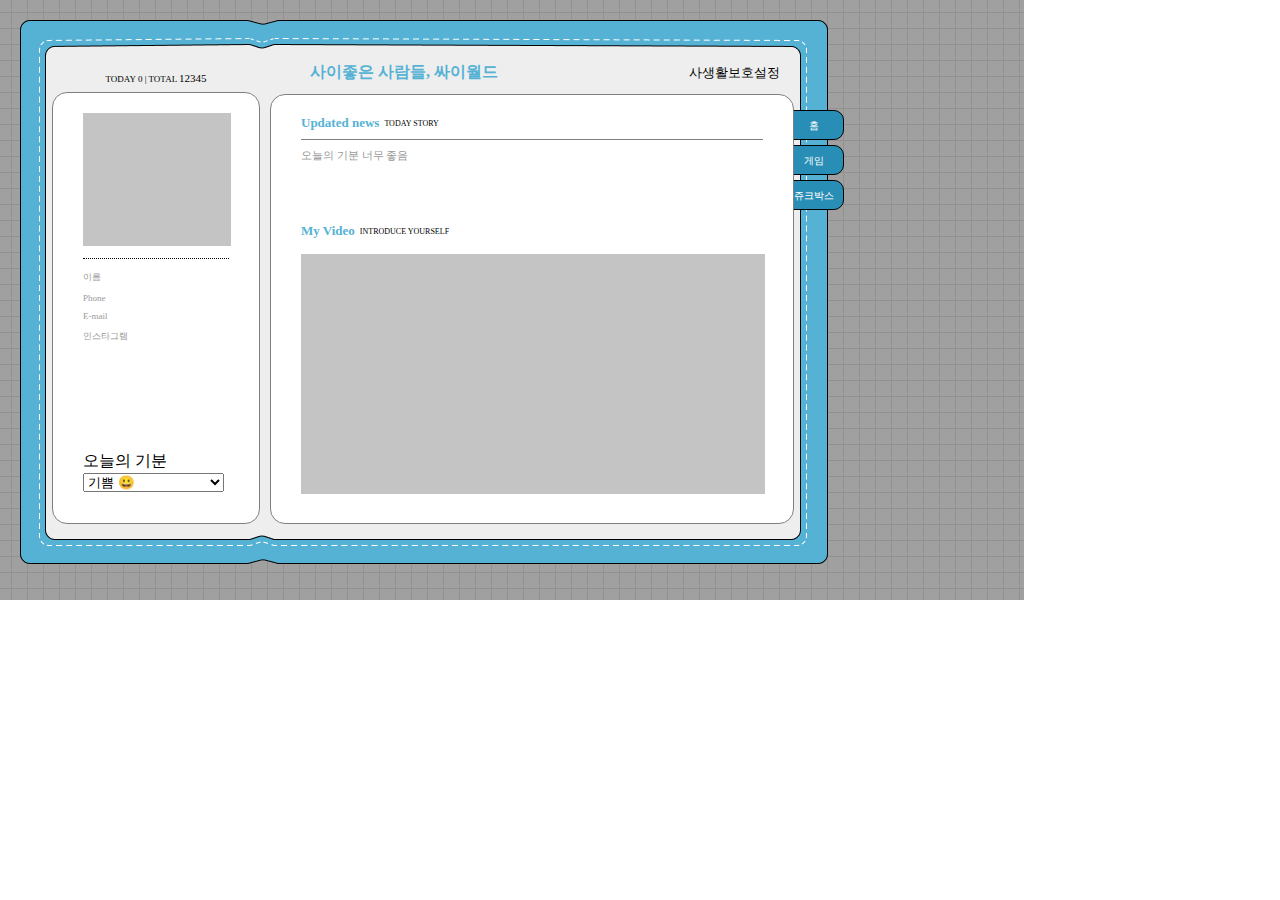
<file: cyworld/index.html>
<!DOCTYPE html>
<html lang="ko">
<head>
    <title>싸이월드</title>
    <link href="styles/index.css" rel="stylesheet" />
    <link rel="stylesheet" href="https://pro.fontawesome.com/releases/v5.10.0/css/all.css" integrity="sha384-AYmEC3Yw5cVb3ZcuHtOA93w35dYTsvhLPVnYs9eStHfGJvOvKxVfELGroGkvsg+p" crossorigin="anonymous"/>
    <script>
        function menuHome(){
            document.getElementById("main").setAttribute("src", "home.html")
            document.getElementById("menuHome").style = "color: black; background-color: white;"
            document.getElementById("menuGame").style = "color: white; background-color: #298EB5;"
            document.getElementById("menuJukebox").style = "color: white; background-color: #298EB5;"
        }

        function menuGame(){
            document.getElementById("main").setAttribute("src", "game.html")
            document.getElementById("menuHome").style = "color: white; background-color: #298EB5;"
            document.getElementById("menuGame").style = "color: black; background-color: white;"
            document.getElementById("menuJukebox").style = "color: white; background-color: #298EB5;"
        }

        function menuJukebox(){
            document.getElementById("main").setAttribute("src", "jukebox.html")
            document.getElementById("menuHome").style = "color: white; background-color: #298EB5;"
            document.getElementById("menuGame").style = "color: white; background-color: #298EB5;"
            document.getElementById("menuJukebox").style = "color: black; background-color: white;"
        }
    </script>
</head>
<body>
    <div class="background">
        <div class="outerbox">
            <div class="wrapper">
                <div class="wrapper__left">
                    <div class="wrapper__left__header">
                        <div class ="today">
                            TODAY <span class="Zero">0</span> | TOTAL <span class="count">12345</span> 
                        </div>
                    </div>
                    <div class="wrapper__left__body">
                        <div class="header">
                        <div class="headerGrey">
                        </div>
                        <!-- <hr class="line"/> -->
                        <div class="line"></div>
                        <div class="profileWrapper">
                            <div class="profile">
                            <i class="fas fa-file-signature"></i> 이름
                            </div>
                            <div class="profile">
                                <i class="fas fa-phone"></i> Phone
                            </div>
                            <div class="profile">
                                <i class="fas fa-envelope-square"></i> E-mail
                            </div>
                            <div class="profile">
                                <i class="fas fa-images"></i> 인스타그램
                            </div>
                        </div>
                        </div>
                        <div class="footer">
                            <div class="feelWrapper">
                                <div class="feel">오늘의 기분</div>
                                <select class="feelSelect">
                                    <option>기쁨 😀</option>
                                    <option>슬픔 😭</option>
                                    <option>분노 😡</option>
                                    <option>행복 😊</option>
                                </select>
                            </div>
                        </div>
                    </div>
                </div>
                <div class="wrapper__right">
                    <div class="wrapper__right__header">
                        <div class="wrapper__right__title">사이좋은 사람들, 싸이월드</div>
                        <div class="wrapper__right__setting">사생활보호설정<i class="fas fa-caret-right bbbb"></i></div>

                    </div>
                    <div class="wrapper__right__body">
                        <iframe id="main" src="home.html"></iframe>
                        <!-- <iframe src="game.html"></iframe> -->
                        <!-- <iframe src="jukebox.html"></iframe> -->
                    </div>
                </div>
                <div class="navigation">
                    <div class="navigation__item" id="menuHome" onclick="menuHome()">
                        홈
                    </div>
                    <div class="navigation__item" id="menuGame" onclick="menuGame()">
                        게임
                    </div>
                    <div class="navigation__item" id="menuJukebox" onclick="menuJukebox()">
                        쥬크박스
                    </div>
                </div>
            </div>
        </div>
    </div>
</body>
</html>
</file>
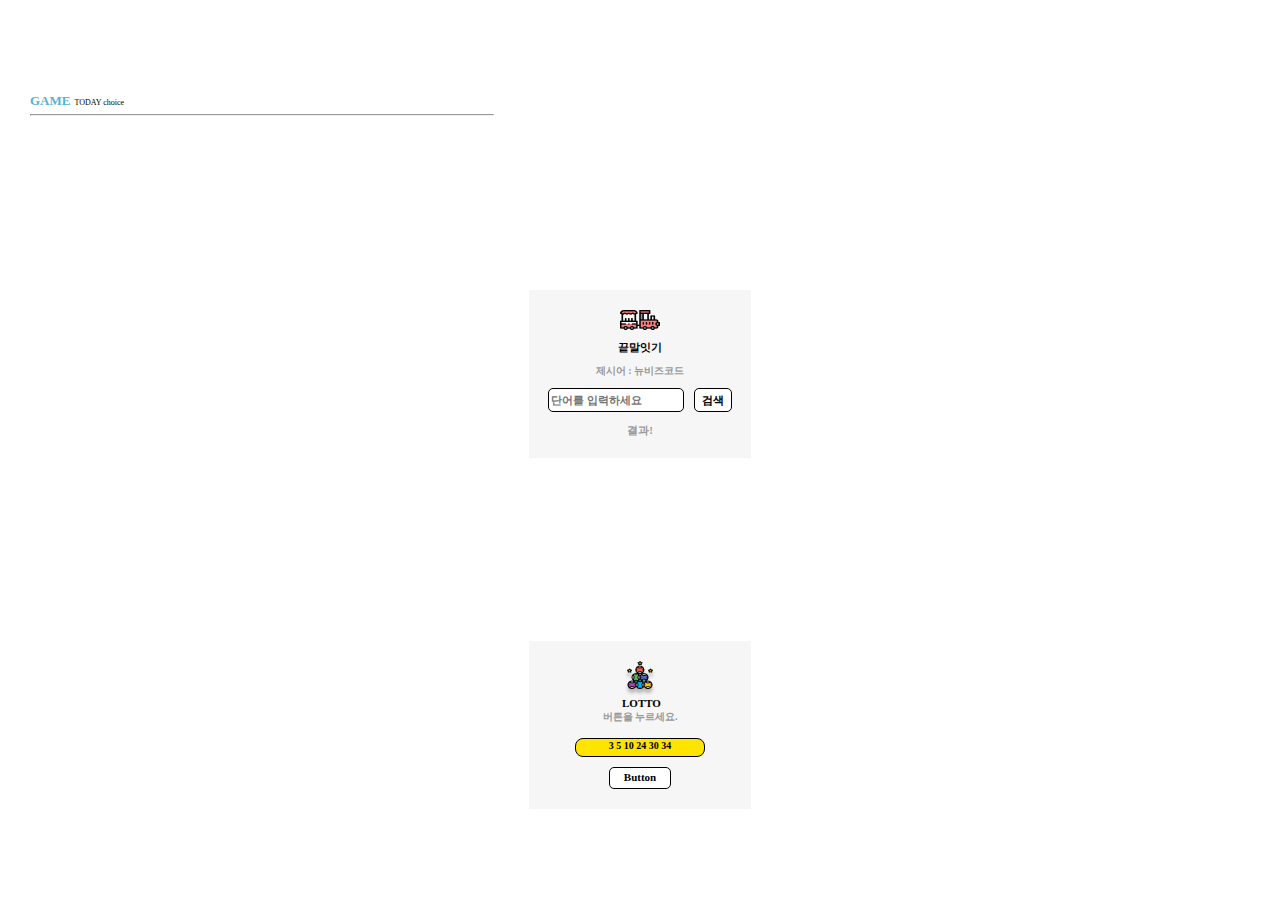
<file: cyworld-ran/game.html>
<!DOCTYPE html>
<html lang="ko">
    <head>
        <title>게임</title>
        <link href="styles/game.css" rel="stylesheet"/>
    </head>
    <body>
            <div class="wrapper">
                <div class="wrapper__header">
                    <div class="title">
                        <span class="sub__title">GAME</span>
                        <span class="story">TODAY choice</span>
                    </div>
                    <div class="line">
                        <hr>
                    </div>
                </div>
                     <div class="wrapper__word">
                            <img src="images/word.png">
                            <span class="title">끝말잇기</span>
                            <span class="content">제시어 : 뉴비즈코드</span>
                            <span class="search">
                                <input class="search__box" type="text" placeholder="단어를 입력하세요"><button class="button">검색</button>
                            </span>
                            <span class="result">결과!</span>
                    </div>
                    <div class="wrapper__lotto">
                            <img src="images/lotto.png">
                            <span class="title">LOTTO</span>
                            <span class="content">버튼을 누르세요.</span>
                            <div class="lotto__box">3 5 10 24 30 34</div>
                            <button class="button">Button</button>
                    </div>
    </body>
</html>
</file>
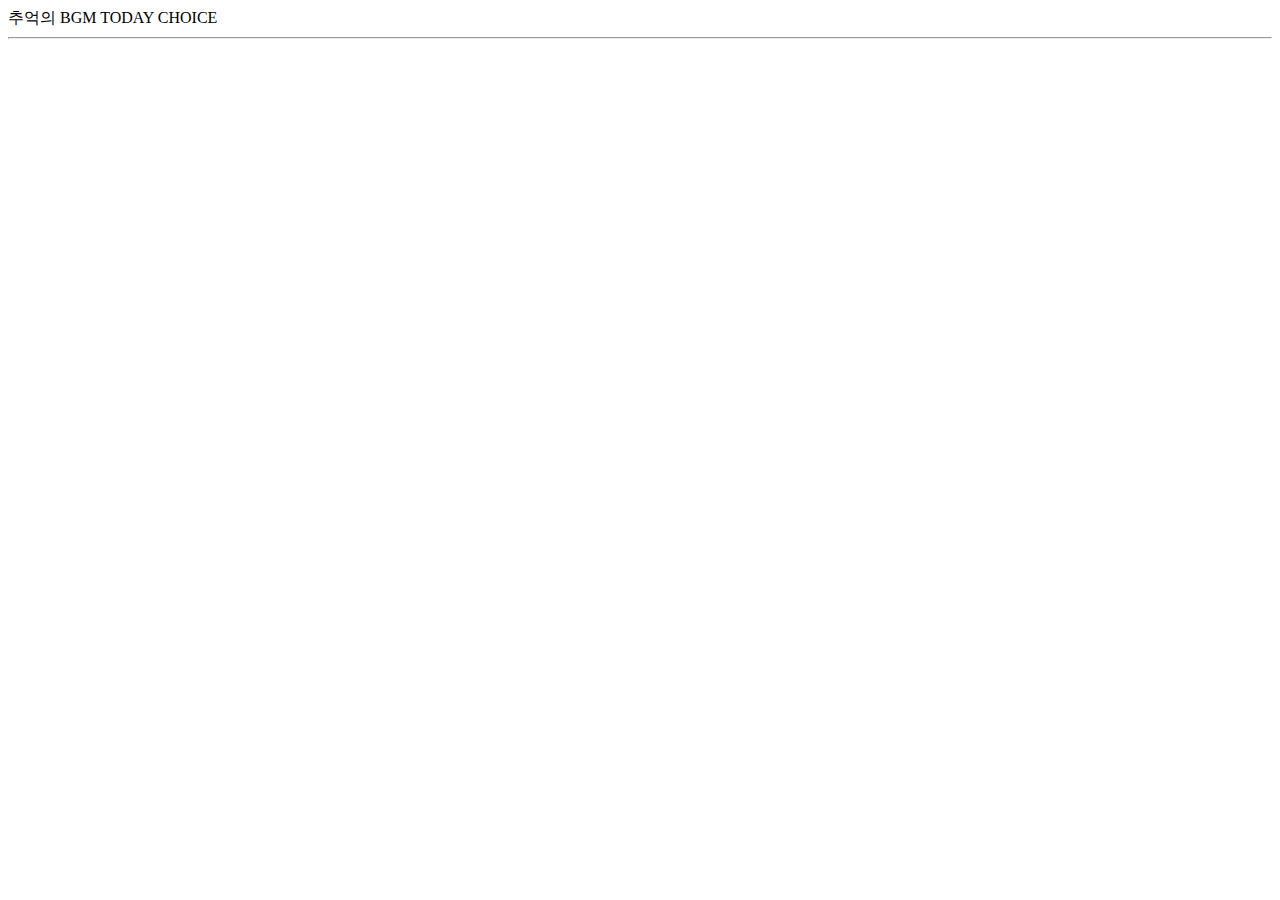
<file: cyworld-ran/Jukebox.html>
<!DOCTYPE html>
<html lang="ko">
<head>
    <title>쥬크박스</title>
</head>
<body>
    <div class="wrapper">
        <div class = "wrapper__header">
            <div class="title">
                <span class="sub__title">
                    추억의 BGM
                </span>
                <span class="story">
                    TODAY CHOICE
                </span>
            </div>
            <div class="line">
                <hr>
            </div>
        </div>
        <div class="wrapper__body"
    </div>
</body>
</html>
</file>
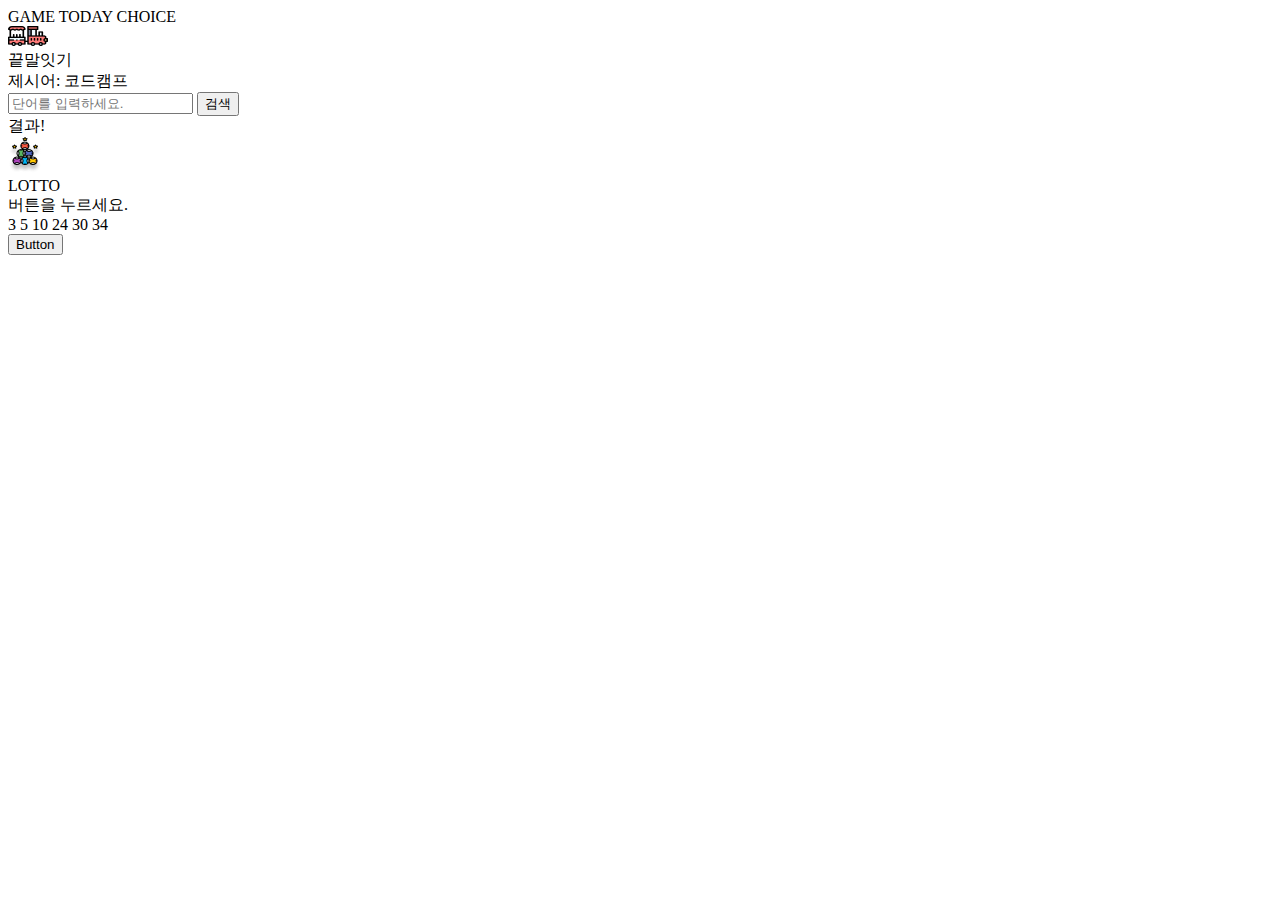
<file: cyworld/game.html>
<!DOCTYPE html>
<html lang="ko">

<head>
    <title>게임</title>
    <link href="styles/" rel="stylesheet" />
    <link rel="stylesheet" href="https://pro.fontawesome.com/releases/v5.10.0/css/all.css"
        integrity="sha384-AYmEC3Yw5cVb3ZcuHtOA93w35dYTsvhLPVnYs9eStHfGJvOvKxVfELGroGkvsg+p" crossorigin="anonymous" />
<script>
    function startWord(){
        const word = document.getElementById("word").innerText //코드캠프
        const lastword = word[word.length - 1] // 프

        const myword = document.getElementById("myword").value // 프랑스 
        const firstword = myword[0] // 프 

        if(firstword === lastword) {
            document.getElementById("result").innerText = "정답입니다"
            document.getElementById("word").innerText = myword
            document.getElementById("myword").value = null
    }
        else {
            document.getElementById("result").innerText ="오답입니다"
            document.getElementById("myword").value = null
        }
    }
</script>
    </head>
<body>
    <div class="wrapper">
        <div class="wrapper__header">
            <span class="title">GAME</span> <span class="subtitle">TODAY CHOICE</span>
        </div>
        <div class="wrapper__word">
            <div class="wrapper__word__header">
                <div>
                    <img src="images/word.png">
                </div>

                <div class="title">
                    끝말잇기
                </div>
                <div class="word_title">
                    제시어: <span id="word">코드캠프</span>
                </div>
            </div>
            <div class="wrapper__word__body">
                <input id ="myword" class="textbox" type="text" placeholder="단어를 입력하세요." />
                <button onclick="startWord()">검색</button>
            </div>
            <div id ="result" class="wrapper__word__footer">
                결과!
            </div>
        </div>
        <div class="wrapper__lotto">
            <div class="wrapper__word__header">
                <div>
                    <img src="images/lotto.png">
                </div>
                <div class="title">
                    LOTTO
                </div>
                <div class="word_title">
                버튼을 누르세요.
                </div>
            </div>
            <div class="wrapper__lotto__body">
                <span>3</span>
                <span>5</span>
                <span>10</span>
                <span>24</span>
                <span>30</span>
                <span>34</span>
            </div>
            <div class="wrapper__word__footer">
                <button class="wrapper__lotto__btn">Button</button>
            </div>
        </div>
    </div>
</body>

</html>
</file>
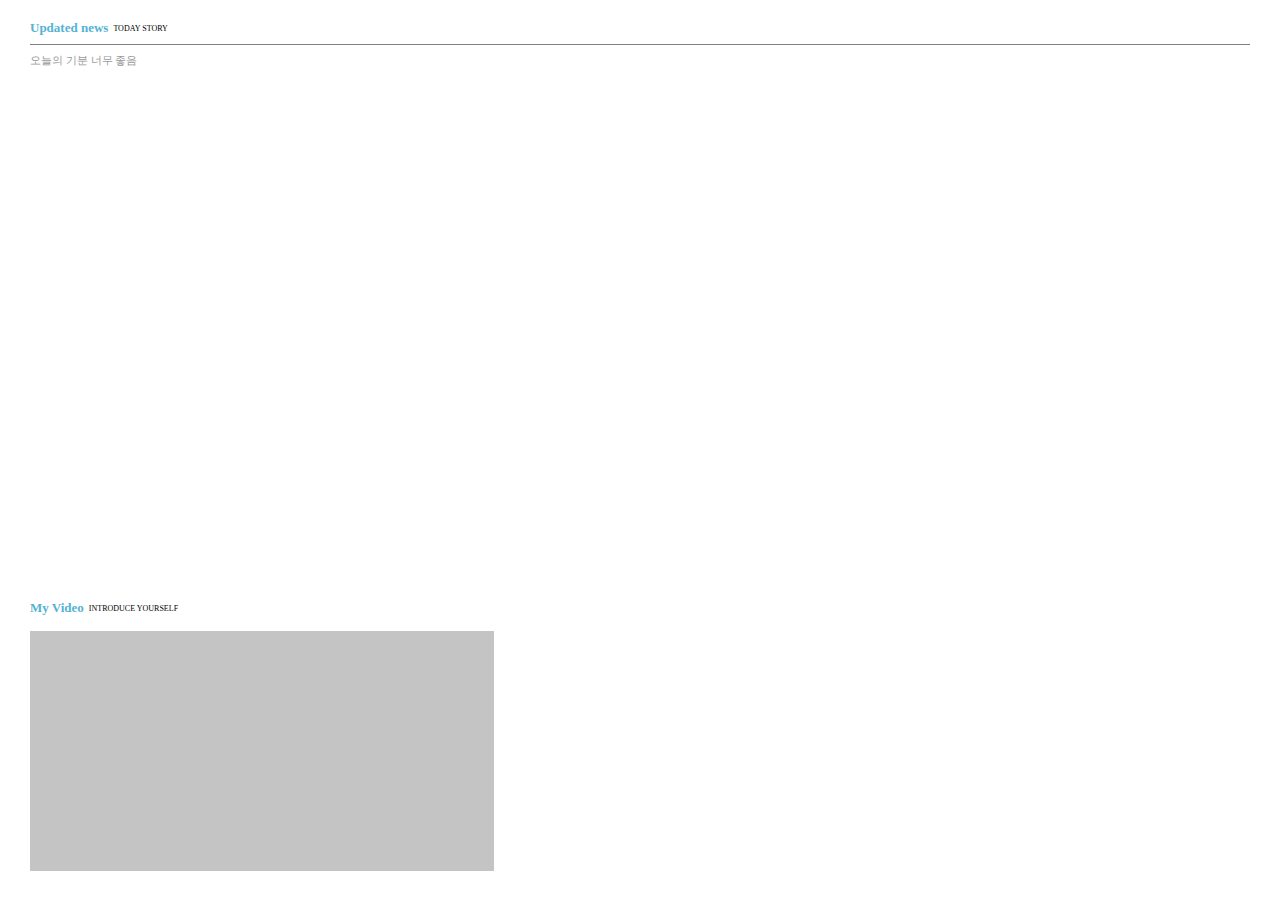
<file: cyworld/home.html>
<!DOCTYPE html>
<html lang="ko">
<head>
    <title>홈</title>
    <link href="styles/home.css" rel="stylesheet" />
</head>
<body>
    <div class="wrapper">
        <div class="wrapper__header">
            <div class="wrapper__title">
                <div class="title">Updated news</div>
                <div class="subtitle">TODAY STORY</div>
            </div>
            <div class="divideLine"></div>
            <div class="content">오늘의 기분 너무 좋음</div>
        </div>
        <div class="wrapper__body">
            <div class="wrapper__title">
                <div class="title">My Video</div>
                <div class="subtitle">INTRODUCE YOURSELF</div>
            </div>
            <div class="video">
            </div>
        </div>
</body>
</html>
</file>
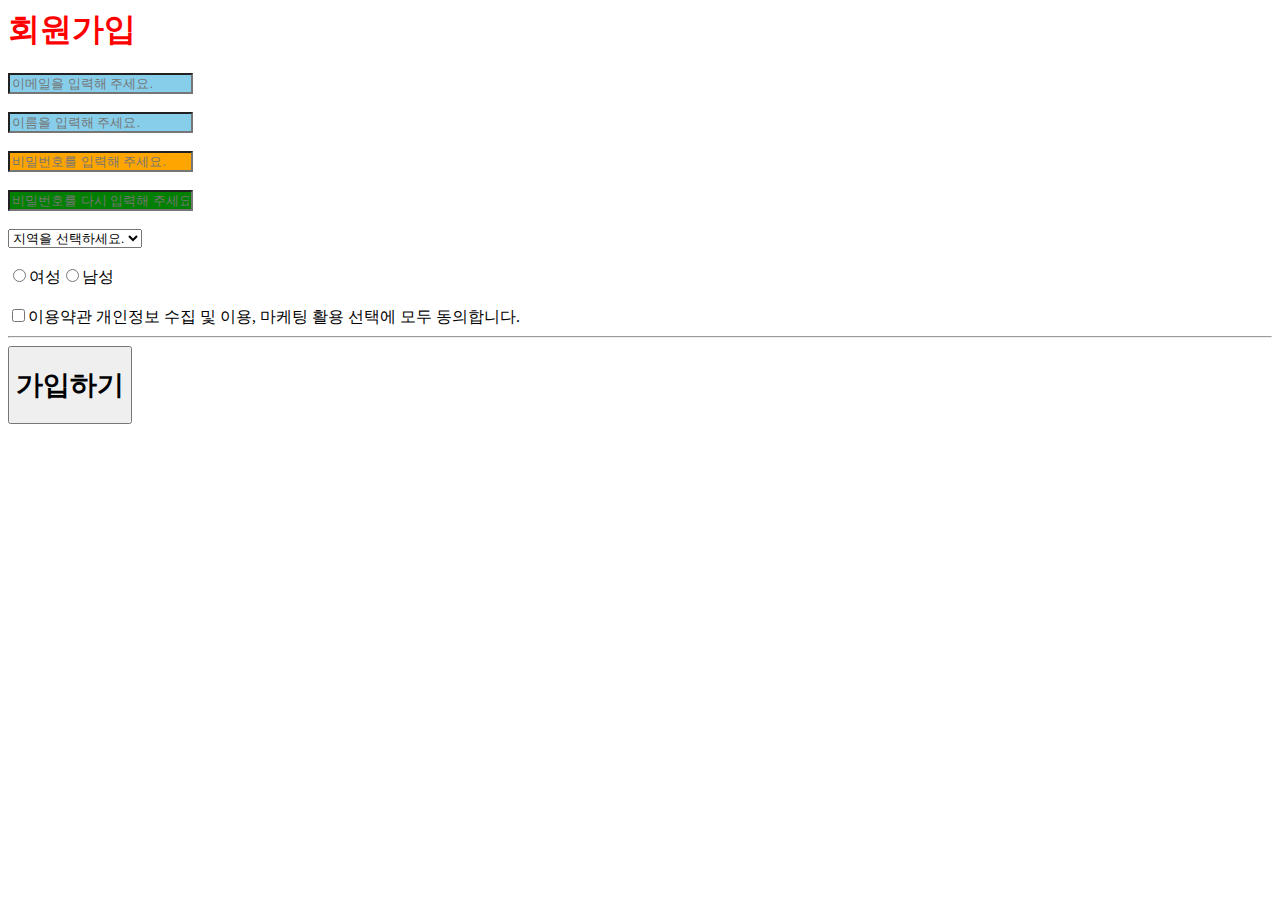
<file: class/01-html/02-signup.html>
<html>
    <head>
       <link href="02-signup.css" rel="stylesheet"/>
    </head>
    <body>
        <!-- 여기는 회원가입 코드입니다. -->
        <!-- 인라인방법 --><h1 style="color: red;">회원가입</h1>
        <input type="text" placeholder="이메일을 입력해 주세요."/><br/><br/>
        <input type="text" placeholder="이름을 입력해 주세요."/><br/><br/>
        <input class="qqq" type="password" placeholder="비밀번호를 입력해 주세요."/><br/><br/>
        <input id="zzz" class="qqq" type="password" placeholder="비밀번호를 다시 입력해 주세요."/><br/><br/>
        <select>
            <option disabled selected>지역을 선택하세요.</option>
            <option>서울</option>
            <option>경기</option>
            <option>인천</option>
        </select>
        <br/><br/>
        <!-- 여기는 버튼입력 코드입니다. -->
        <input type="radio" name="aaa"/>여성<input type="radio" name="aaa"/>남성<br/><br/>
        <input type="checkbox"/>이용약관 개인정보 수집 및 이용, 마케팅 활용 선택에 모두 동의합니다.
        <hr>
        <button>
            <h1>가입하기</h1>
        </button>
       <!-- <input type="button" value="가입하기"/> -->
    </body>
</html>
</file>
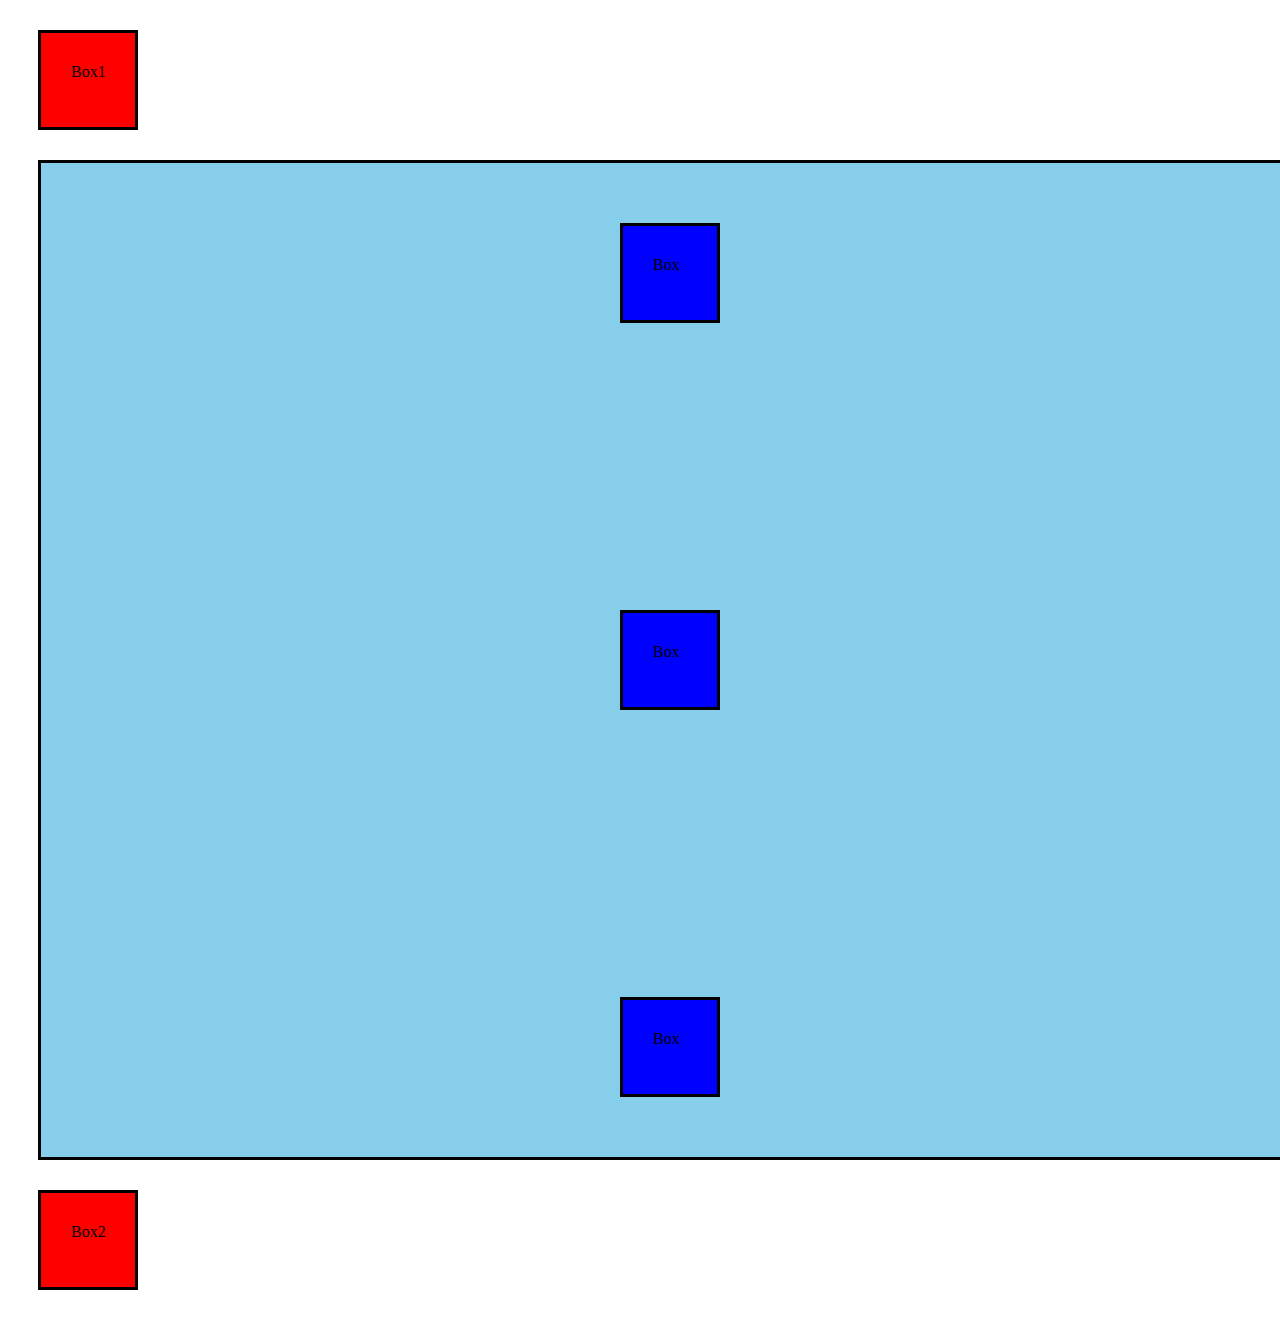
<file: class/02-css/01-boxmodel.html>
<!DOCTYPE html>
<html lang="ko">
<head>
    <title>박스모델</title>
    <style>
       div {
            background-color: red;
            width: 100px;
            height: 100px;
            margin: 30px;
            border: 3px solid black;
            padding: 30px;
            box-sizing: border-box;
        }
       .item {
            background-color: blue;
            width: 100px;
            height: 100px;
            margin: 30px;
            border: 3px solid black;
            padding: 30px;
            box-sizing: border-box;
        }
        .wrapper {
            background-color: skyblue;
            display: flex;
            flex-direction: column; /*box를 가로/세로 정렬 */
            justify-content: space-between; /*box묶음을 정렬*/
            align-items: center; /*가운데 정렬*/
            width: 100%;
            height: 1000px;
        }
    </style>
</head>
<body>
    <div class="box">Box1</div>
    <div class="wrapper">
        <div class="item">Box</div>
        <div class="item">Box</div>
        <div class="item">Box</div>
    </div>
    <div class="box">Box2</div>
</body>
</html>
</file>
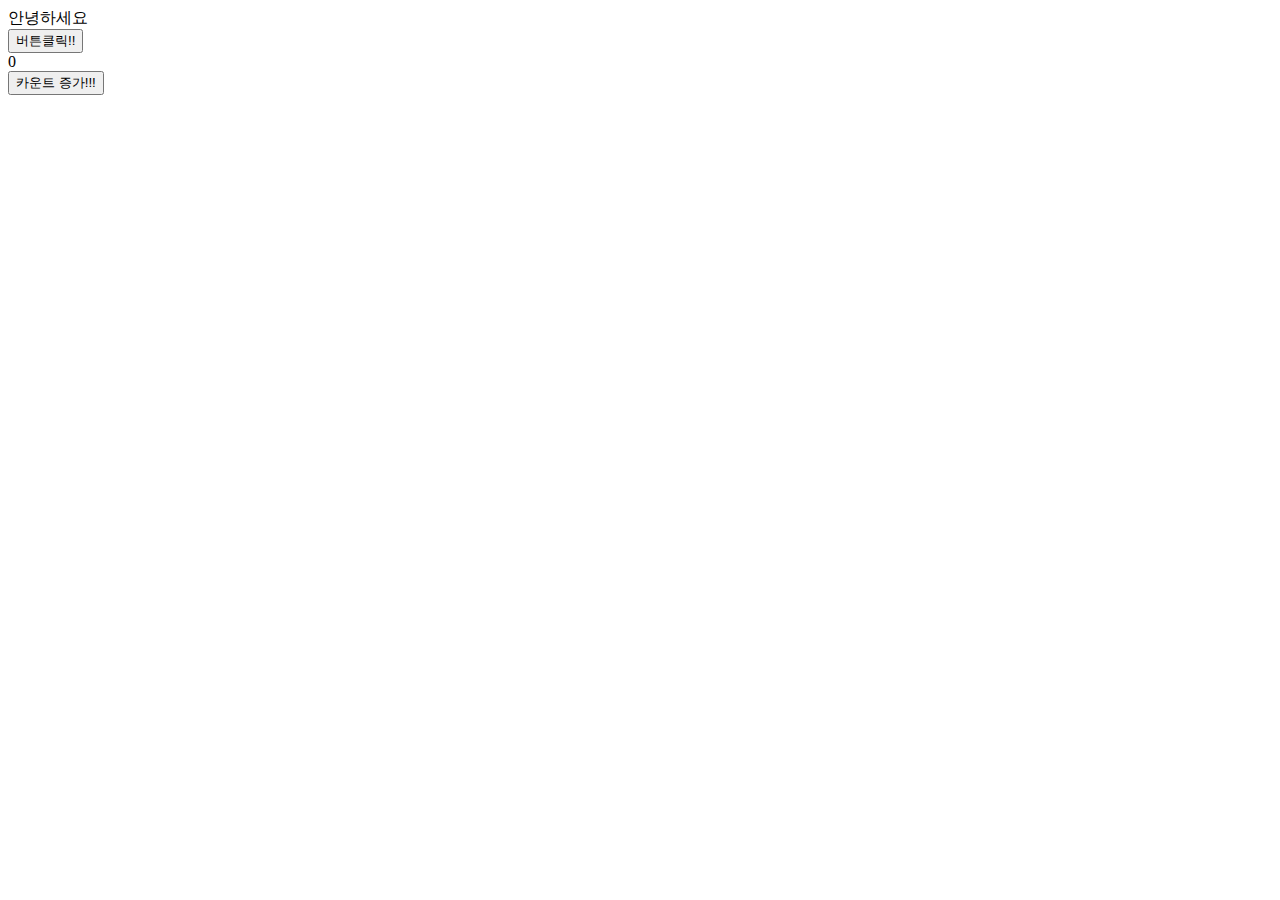
<file: class/03-javascript/02-document.html>
<!DOCTYPE html>
<html lang="ko">
<head>
    <title>DOM조작하기</title>
    <script>
        function aaa (){//document.->html로가서  getElementById("zzz")->zzz의 아이디 innerText ->안에 내용을 가져와 그내용을 반갑습니다로 바꿔
            document.getElementById("zzz").innerText="반갑습니다."
        }

        function counter(){
            const temp = Number(document.getElementById("count").innerText) +1
            document.getElementById("count").innerText = temp
        }
    </script>
</head>
<body>
        <div id="zzz">안녕하세요</div>
        <button onclick="aaa()">버튼클릭!!</button>

        <div id="count">0</div>
        <button onclick="counter()">카운트 증가!!!</button>
</body>
</html>
</file>
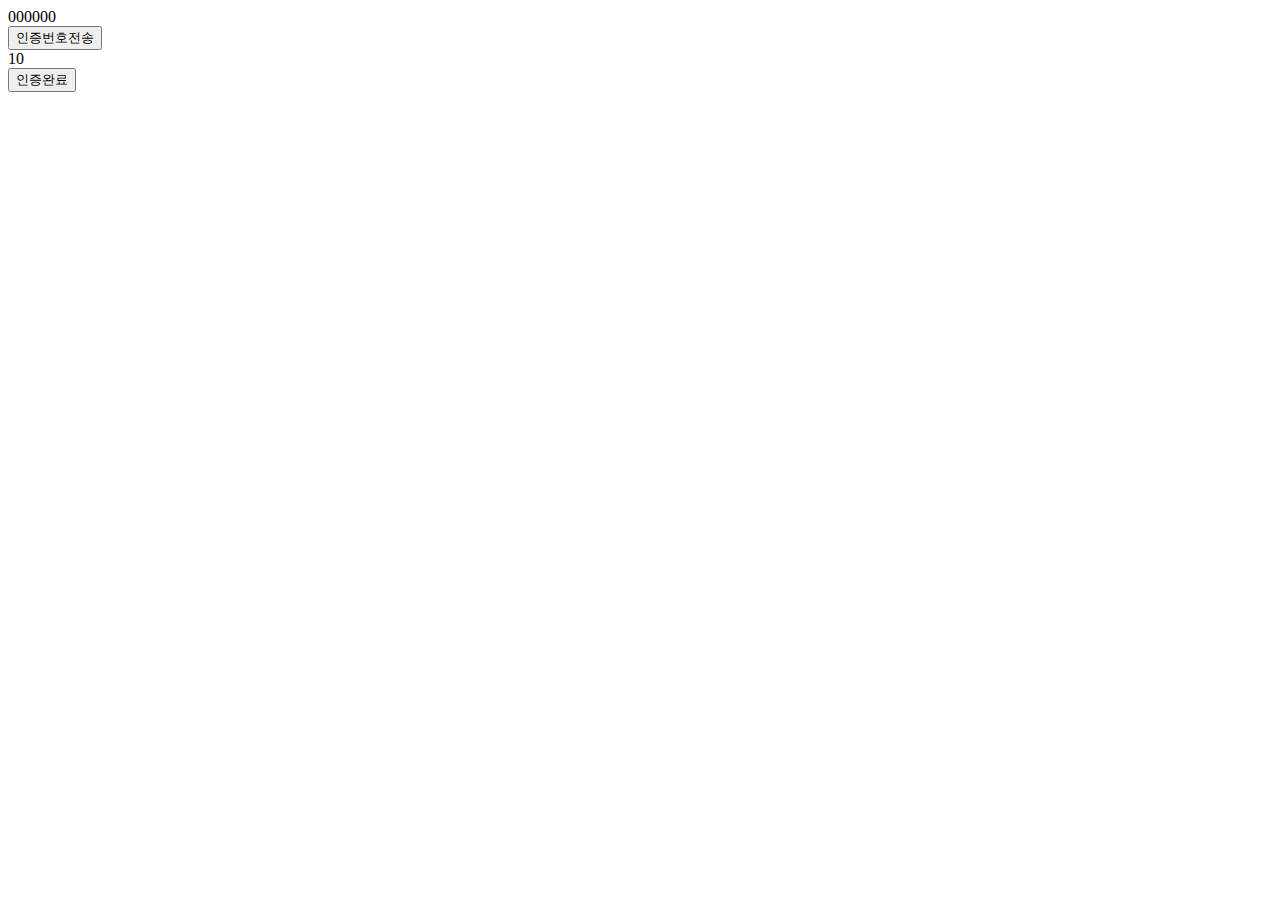
<file: class/03-javascript/06-timer.html>
<!DOCTYPE html>
<html lang="en">
<head>
       <title>function</title>
       <script>
    //        function getToken (){
    //        const token = String(Math.floor(Math.random()*1000000)).padStart(6,"0")
    //        const tokenColor = "#" + token
    //        document.getElementById("num").innerText=token
    //        document.getElementById("num").style.color = tokenColor

    //        let timer = 180
    // setInterval(()=>{
    //     if(timer>=0){
    //         const minutes = String(Math.floor(timer/60)).padStart(2, "0")
    //         const seconds = String(timer % 60).padStart(2,"0")
    //         const time = minutes + ":" + seconds
    //         document.getElementById("num2").innerText = time

                // if(timer==0){
                //     document.getElementById("button2").setAttribute("disabled","false")
                // }
    //         timer -= 1
    //     }
    // } ,1000)
    // }
            function getToken (){
                const token = String(Math.floor(Math.random()*1000000)).padStart(6,"0")
                const tokenColor = "#" + token
                document.getElementById("num").innerText=token
                document.getElementById("num").style.color = tokenColor

                let timer = 10
            setInterval(()=>{
                if(timer>=0){
                    
                    document.getElementById("num2").innerText = timer
                    
                    if(timer==0){
                        document.getElementById("button2").setAttribute("disabled", "false")
                    }
                    timer = timer -1
                    
                }
                
            } ,1000)
            }


       </script>
</head>
<body>
    <div id ="num">000000</div>
    <button onclick="getToken()"class="button">인증번호전송</button>
    <!-- <div id ="num2">03:00</div> -->
    <div id ="num2">10</div>
    <button onclick="setInterval()" id="button2">인증완료</button>
</body>
</html>
</file>
<file: cyworld/styles/index.css>
* {
	margin: 0px;
	box-sizing: border-box;
}

.background {
	background-image: url('../images/background.png');
	width: 1024px;
	height: 600px;
	padding-left: 20px;
	padding-top: 20px;
}

.outerbox {
	background-image: url('../images/outerbox.png');
	width: 808px;
	height: 544px;
}

.wrapper {
	display: flex;
	flex-direction: row;
	padding-left: 32px;
	padding-top: 32px;
}

.wrapper__left {
	width: 208px;
	height: 472px;
	display: flex;
	flex-direction: column;
	justify-content: space-between;
	align-items: center;
	padding-top: 20px;
}

.wrapper__left__header {
}

.today {
	font-size: 9px;
	padding-bottom: 8px;
}
.zero {
	color: red;
	font-size: 11px;
}
.count {
	font-size: 11px;
}
.wrapper__left__body {
	width: 208px;
	height: 440px;
	display: flex;
	flex-direction: column;
	justify-content: space-between;
	border: 1px solid gray;
	border-radius: 15px;
	padding-top: 20px;
	padding-bottom: 31px;
	padding-left: 30px;
	padding-right: 30px;
	background-color: white;
}

.wrapper__left__body .header {
	width: 100%;
	height: 70%;
}
.headerGrey {
	width: 148px;
	height: 133px;
	background-color: #c4c4c4;
}
.line {
	border-top: 1px dotted black;
	margin-top: 12px;
	margin-bottom: 12px;
}
.profileWrapper {
	display: flex;
	flex-direction: column;
	justify-content: space-between;
	height: 72px;
}

.profile {
	color: #999999;
	font-size: 9px;
}
.wrapper__left__body .footer {
	width: 100%;
	height: 30%;
	display: flex;
	align-items: flex-end;
}

.wrapper__right {
	width: 524px;
	height: 472px;
	display: flex;
	flex-direction: column;
	justify-content: space-between;
	padding-left: 10px;
	z-index: 1;
}

.wrapper__right__header {
	padding-top: 10px;
	width: 510px;
	display: flex;
	justify-content: space-between;
	align-items: center;
}

.wrapper__right__title {
	padding-left: 40px;
	color: #55b2d4;
	font-weight: 700;
	font-size: 16px;
}

.wrapper__right__setting {
	font-size: 13px;
	font-weight: 500;
}

.wrapper__right__body {
	width: 524px;
	height: 430px;
	background-color: white;
	border: 1px solid gray;
	border-radius: 15px;
}


.feelWrapper {
	width: 141px;
	height: 41px;
	display: flex;
	justify-content: space-between;
	flex-direction: column;
}
.feelSelect {
	width: 141px;
}

.bbbb {
	color: red;
}

.kkk {
	color: red;
	font-size: 50px;
}

iframe {
	width: 100%;
	height: 100%;
	border: none;
}

.navigation {
	width: 62px;
	height: 100px;
	display: flex;
	flex-direction: column;
	justify-content: space-between;

	position: absolute;
	left: 784px;
	top: 110px;
}

.navigation__item {
	width: 60px;
	height: 30px;
	line-height: 30px;
	color: white;
	background-color: #298EB5;
	border: 1px solid black;
	border-radius: 0px 10px 10px 0px;
	text-align: center;
	font-size: 10px;
	cursor: pointer;
}
</file>
<file: cyworld-ran/styles/game.css>
*{
    margin: 0px;
    box-sizing: border-box;
}

html, body{
    width: 100%;
    height: 100%;
}

.wrapper{
    width: 100%;
    height: 100%;
    /*background-color: red;*/
    display: flex; 
    flex-direction: column;
    justify-content: space-around;
    align-items: center;
    padding-left: 30px;
    padding-right: 30px;
    
    
}

.wrapper__header{
        width: 100%;
        height: 17px;
}

.wrapper__header .title .sub__title{
    color: #55b2d4;
    font-size: 13px;
    font-weight: bold;
}

.wrapper__header .title .story{
    color: black;
    font: Sci Fied Bitmap;
    font-size: 8px;
    font-weight: 8px;
    width: 400px;
}

.wrapper__header .line{
    color: black;
    width: 464px;
    padding-top: 5px;
    padding-bottom: 5px;
}

.wrapper__word{
    width: 222px;
    height: 168px;
    background-color: #F6F6F6;
    display: flex;
    flex-direction: column;
    justify-content: space-between;
    align-items: center;
    padding-top: 20px;
    padding-bottom: 20px;
}

.wrapper__word .title{
    width: 44px;
    height: 15p;
    font-size: 11px;
    font-style: normal;
    font-family:Malgun Gothic;
    font-weight: bold;
    line-height: 11px;
    text-align: center;
}

.wrapper__word .content{
    width: 90px;
    height: 13px;
    font-size: 10px;
    font-style: normal;
    font-family: Malgun Gothic;
    font-weight: bold;
    text-align: center;
    color: #999999;
}

.wrapper__word .search__box{
    width: 136px;
    height: 24px;
    background: #FFFFFF;
    border: 1px solid #000000;
    box-sizing: border-box;
    border-radius: 5px;
    font-family: Malgun Gothic;
    font-style: normal;
    font-weight: bold;
    font-size: 11px;
    line-height: 15px;
    margin-right: 10px;
}

.wrapper__word .button{
    width: 38px;
    height: 24px;
    background: #FFFFFF;
    border: 1px solid #000000;
    box-sizing: border-box;
    border-radius: 5px;
    font-family: Malgun Gothic;
    font-style: normal;
    font-weight: bold;
    font-size: 11px;
    line-height: 15px;
    text-align: center;
}

.wrapper__word .result{
    width: 26px;
    height: 15px;
    font-style: normal;
    font-size: 11px;
    font-family: Malgun Gothic;
    font-weight: bold;
    text-align: center;
    color: #999999;
}

.wrapper__lotto{
    width: 222px;
    height:168px;
    background-color: #F6F6F6;
    display: flex;
    flex-direction: column;
    justify-content: space-between;
    align-items: center;
    padding-top: 20px;
    padding-bottom: 20px;
}

.wrapper__lotto .title{
    width: 36px;
    height: 15px;
    font-size: 11px;
    font-family: Malgun Gothic;
    font-weight: bold;
    text-align: center;
    color: black;
}

.wrapper__lotto .content{
    width: 77px;
    height: 13px;
    font-size: 10px;
    font-style: normal;
    font-family: Malgun Gothic;
    font-weight: bold;
    text-align: center;
    color: #999999;
    margin-bottom: 10px;
}

.wrapper__lotto .lotto__box{
    width: 130px;
    height: 21px;
    margin-top: 5px;
    background: #FFE400;
    border: 1px solid #000000;
    box-sizing: border-box;
    border-radius: 8px;
    font-family: Malgun Gothic;
    font-style: normal;
    font-weight: bold;
    font-size: 10px;
    line-height: 13px;
    text-align: center;
}

.wrapper__lotto .button{
    width: 62px;
    height: 24px;
    background: #FFFFFF;
    border: 1px solid #000000;
    box-sizing: border-box;
    border-radius: 5px;
    font-family: Malgun Gothic;
    font-style: normal;
    font-weight: bold;
    font-size: 11px;
    line-height: 15px;
    text-align: center;
    margin-top: 10px;
}
</file>
<file: cyworld/styles/home.css>
* {
	margin: 0px;
	box-sizing: border-box;
 }
 
 html,
 body {
	width: 100%;
	height: 100%;
 }
 
 .wrapper {
	width: 100%;
	height: 100%;
	padding-left: 30px;
	padding-right: 30px;
	padding-bottom: 30px;
	padding-top: 20px;
	display: flex;
	flex-direction: column;
	justify-content: space-between;
 }
 
 .wrapper__header {
	width: 100%;
	height: 48px;
	display: flex;
	flex-direction: column;
	justify-content: space-between;
 }
 
 .wrapper__body {
	width: 100%;
	height: 270px;
 }
 
 .wrapper__title {
	display: flex;
	align-items: center;
 }
 
 .title {
	color: #55b2d4;
	font-size: 13px;
	font-weight: 700;
 }
 
 .subtitle {
	padding-left: 5px;
	font-size: 8px;
 }
 
 .divideLine {
	width: 100%;
	border-top: 1px solid grey;
 }
 .content {
	font-size: 11px;
	color: #999999;
 }
 
 .video {
	margin-top: 15px;
	width: 464px;
	height: 240px;
	background-color: #c4c4c4;
 }
</file>
<file: class/01-html/02-signup.css>
/* .은 클래스 #은 아이디 **우선순위가 존재  */
 input {
    background-color: skyblue;
}

.qqq {
    background-color: orange;
}

#zzz {
    background-color: green;
}
</file>
